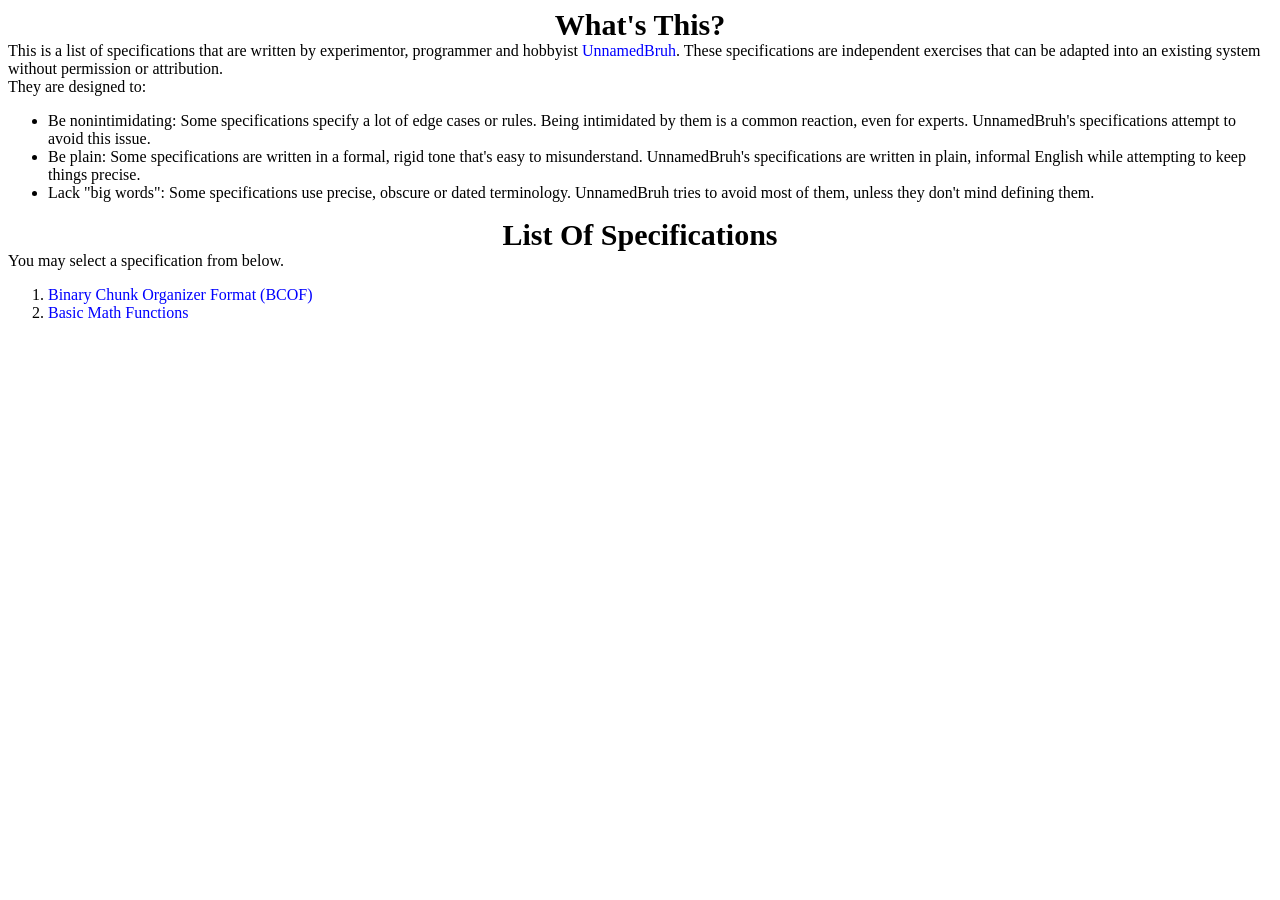
<file: index.html>
<!DOCTYPE html>
<html lang="en">
	<head>
		<title>Spec List</title>
		<link rel="stylesheet" href="styles.css">
	</head>
	<body>
		<a class="header">What's This?</a>
		<a style="display: inline">This is a list of specifications that are written by experimentor, programmer and hobbyist</a> <a style="display: inline" href="https://github.com/UnnamedBruh">UnnamedBruh</a><a style="display: inline">. These specifications are independent exercises that can be adapted into an existing system without permission or attribution.</a>
		<br>
		<a>They are designed to:</a>
		<ul>
			<li>Be nonintimidating: Some specifications specify a lot of edge cases or rules. Being intimidated by them is a common reaction, even for experts. UnnamedBruh's specifications attempt to avoid this issue.</li>
			<li>Be plain: Some specifications are written in a formal, rigid tone that's easy to misunderstand. UnnamedBruh's specifications are written in plain, informal English while attempting to keep things precise.</li>
			<li>Lack "big words": Some specifications use precise, obscure or dated terminology. UnnamedBruh tries to avoid most of them, unless they don't mind defining them.</li>
		</ul>
		<a class="header">List Of Specifications</a>
		<a>You may select a specification from below.</a>
		<ol type="1" start="1">
			<li><a href="binary_chunk_organizer_format_v0.html">Binary Chunk Organizer Format (BCOF)</a></li>
			<li><a href="basic_math_functions.html">Basic Math Functions</a></li>
		</ol>
	</body>
</html>
</file>
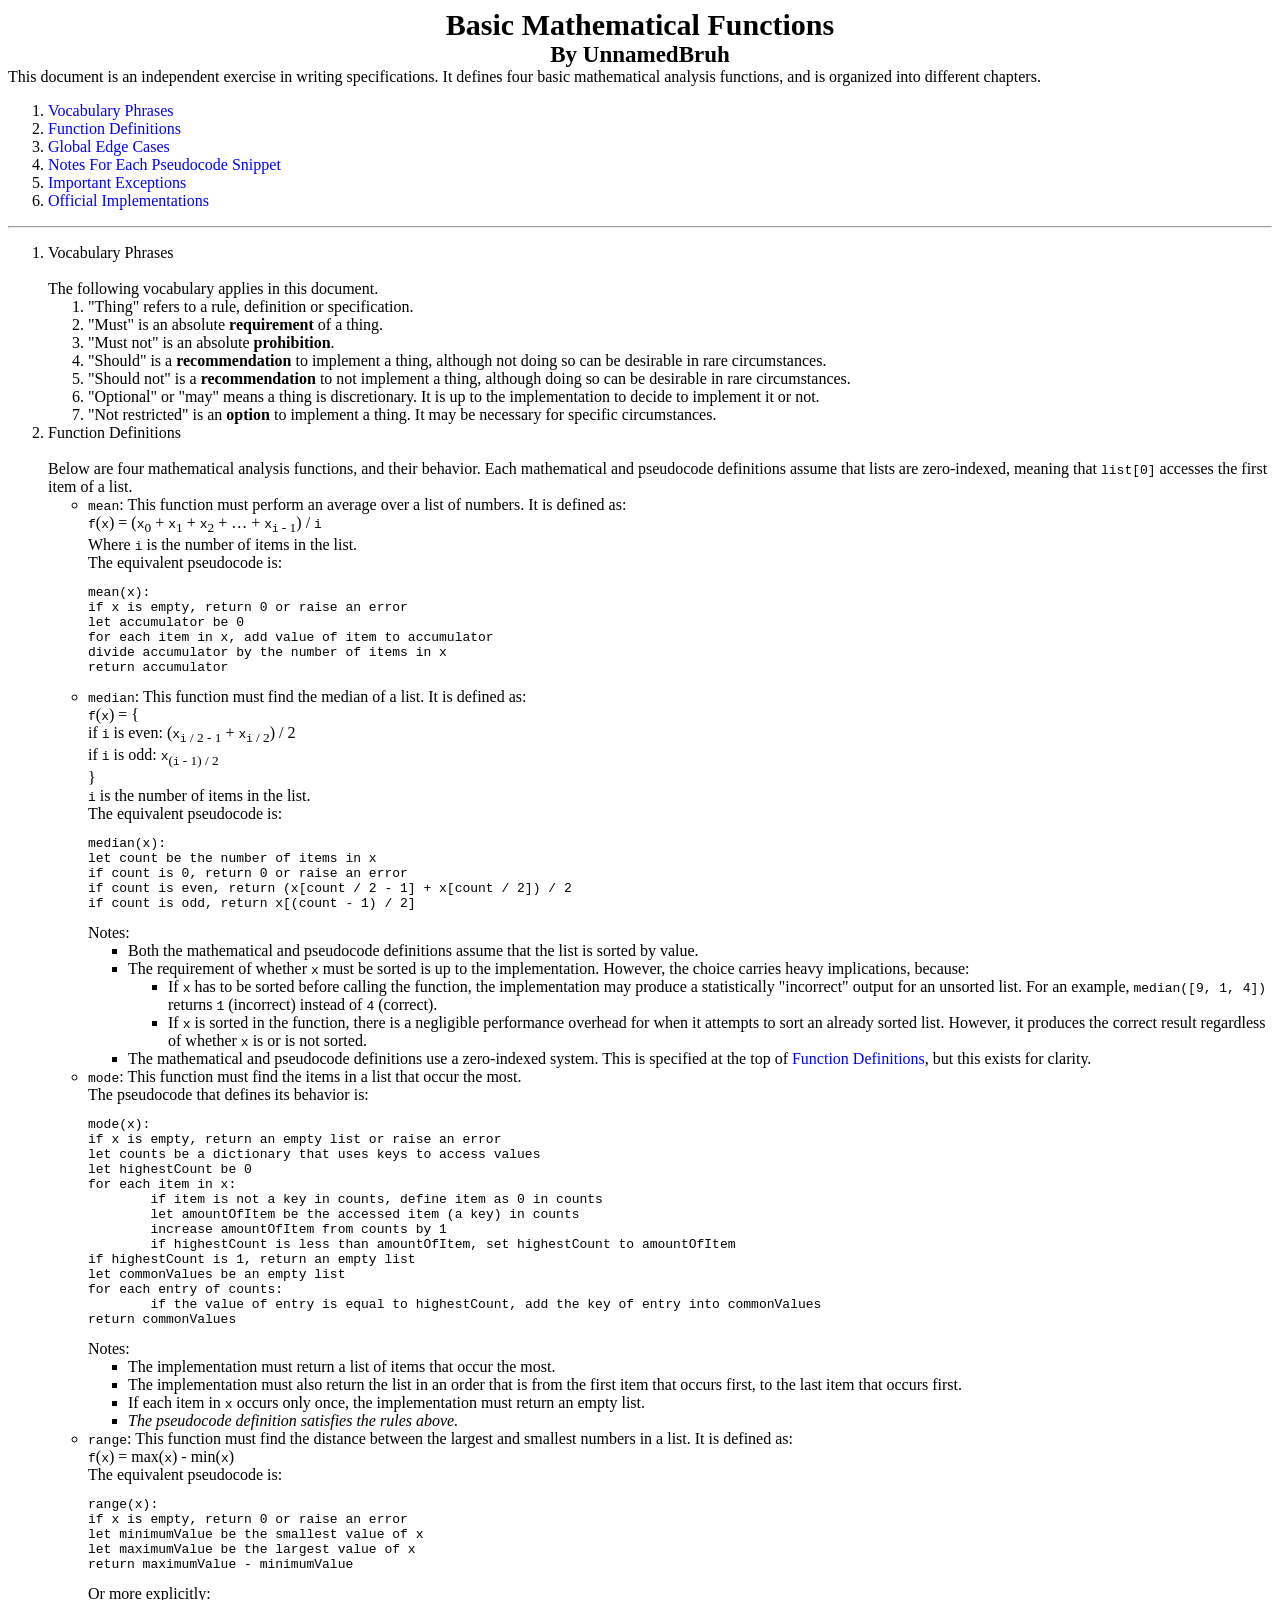
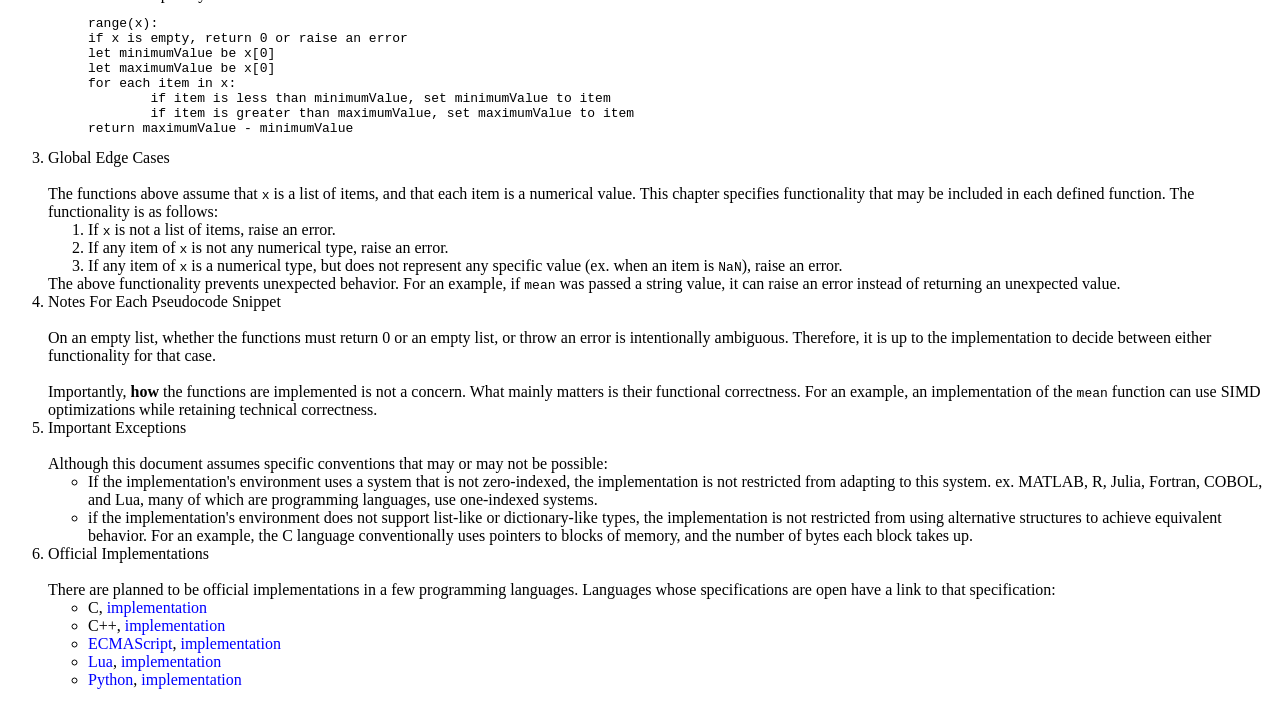
<file: basic_math_functions.html>
<!DOCTYPE html>
<html lang="en">
	<head>
		<title>Basic Mathematical Functions</title>
		<link rel="stylesheet" href="styles.css">
	</head>
	<body>
		<a class="header">Basic Mathematical Functions</a>
		<a class="header" style="font-size: 23px">By UnnamedBruh</a>
		<a>This document is an independent exercise in writing specifications. It defines four basic mathematical analysis functions, and is organized into different chapters.</a>
		<ol type="1" start="1">
			<li><a href="#vocab">Vocabulary Phrases</a></li>
			<li><a href="#definitions">Function Definitions</a></li>
			<li><a href="#global-rules">Global Edge Cases</a></li>
			<li><a href="#notes">Notes For Each Pseudocode Snippet</a></li>
			<li><a href="#exceptions">Important Exceptions</a></li>
			<li><a href="#implementations">Official Implementations</a></li>
		</ol>
		<hr>
		<ol type="1" start="1">
			<li>
				<a id="vocab">Vocabulary Phrases</a>
				<br>
				<a>The following vocabulary applies in this document.</a>
				<ol type="1" start="1">
					<li><a>"Thing" refers to a rule, definition or specification.</a></li>
					<li><a>"Must" is an absolute <b>requirement</b> of a thing.</a></li>
					<li><a>"Must not" is an absolute <b>prohibition</b>.</a></li>
					<li><a>"Should" is a <b>recommendation</b> to implement a thing, although not doing so can be desirable in rare circumstances.</a></li>
					<li><a>"Should not" is a <b>recommendation</b> to not implement a thing, although doing so can be desirable in rare circumstances.</a></li>
					<li><a>"Optional" or "may" means a thing is discretionary. It is up to the implementation to decide to implement it or not.</a></li>
					<li><a>"Not restricted" is an <b>option</b> to implement a thing. It may be necessary for specific circumstances.</a></li>
				</ol>
			</li>
			<li>
				<a id="definitions">Function Definitions</a>
				<br>
				<a>Below are four mathematical analysis functions, and their behavior. Each mathematical and pseudocode definitions assume that lists are zero-indexed, meaning that <code>list[0]</code> accesses the first item of a list.</a>
				<ul>
					<li>
						<code>mean</code>: This function must perform an average over a list of numbers. It is defined as:<br>
						<code>f</code>(<code>x</code>) = (<code>x</code><sub>0</sub> + <code>x</code><sub>1</sub> + <code>x</code><sub>2</sub> + &hellip; + <code>x</code><sub><code>i</code> - 1</sub>) / <code>i</code>
						<a>Where <code>i</code> is the number of items in the list.</a>
						<a>The equivalent pseudocode is:</a>
						<pre><code>mean(x):
if x is empty, return 0 or raise an error
let accumulator be 0
for each item in x, add value of item to accumulator
divide accumulator by the number of items in x
return accumulator</code></pre>
					</li>
					<li>
						<code>median</code>: This function must find the median of a list. It is defined as:<br>
						<code>f</code>(<code>x</code>) = {
						<br>if <code>i</code> is even: (<code>x</code><sub><code>i</code> / 2 - 1</sub> + <code>x</code><sub><code>i</code> / 2</sub>) / 2
						<br>if <code>i</code> is odd: <code>x</code><sub>(<code>i</code> - 1) / 2</sub><br>}
						<a><code>i</code> is the number of items in the list.</a>
						<a>The equivalent pseudocode is:</a>
						<pre><code>median(x):
let count be the number of items in x
if count is 0, return 0 or raise an error
if count is even, return (x[count / 2 - 1] + x[count / 2]) / 2
if count is odd, return x[(count - 1) / 2]</code></pre>
						<a>Notes:</a>
						<ul>
							<li>Both the mathematical and pseudocode definitions assume that the list is sorted by value.</li>
							<li>The requirement of whether <code>x</code> must be sorted is up to the implementation. However, the choice carries heavy implications, because:<ul>
								<li>If <code>x</code> has to be sorted before calling the function, the implementation may produce a statistically "incorrect" output for an unsorted list. For an example, <code>median([9, 1, 4])</code> returns <code>1</code> (incorrect) instead of <code>4</code> (correct).</li>
								<li>If <code>x</code> is sorted in the function, there is a negligible performance overhead for when it attempts to sort an already sorted list. However, it produces the correct result regardless of whether <code>x</code> is or is not sorted.</li>
							</ul></li>
							<li>The mathematical and pseudocode definitions use a zero-indexed system. This is specified at the top of <a href="#definitions" style="display: inline">Function Definitions</a>, but this exists for clarity.</li>
						</ul>
					</li>
					<li>
						<code>mode</code>: This function must find the items in a list that occur the most.<br>
						<a>The pseudocode that defines its behavior is:</a>
						<pre><code>mode(x):
if x is empty, return an empty list or raise an error
let counts be a dictionary that uses keys to access values
let highestCount be 0
for each item in x:
	if item is not a key in counts, define item as 0 in counts
	let amountOfItem be the accessed item (a key) in counts
	increase amountOfItem from counts by 1
	if highestCount is less than amountOfItem, set highestCount to amountOfItem
if highestCount is 1, return an empty list
let commonValues be an empty list
for each entry of counts:
	if the value of entry is equal to highestCount, add the key of entry into commonValues
return commonValues</code></pre>
						<a>Notes:</a>
						<ul>
							<li>The implementation must return a list of items that occur the most.</li>
							<li>The implementation must also return the list in an order that is from the first item that occurs first, to the last item that occurs first.</li>
							<li>If each item in <code>x</code> occurs only once, the implementation must return an empty list.</li>
							<li><i>The pseudocode definition satisfies the rules above.</i></li>
						</ul>
					</li>
					<li>
						<code>range</code>: This function must find the distance between the largest and smallest numbers in a list. It is defined as:<br>
						<code>f</code>(<code>x</code>) = max(<code>x</code>) - min(<code>x</code>)
						<a>The equivalent pseudocode is:</a>
						<pre><code>range(x):
if x is empty, return 0 or raise an error
let minimumValue be the smallest value of x
let maximumValue be the largest value of x
return maximumValue - minimumValue</code></pre>
						<a>Or more explicitly:</a>
						<pre><code>range(x):
if x is empty, return 0 or raise an error
let minimumValue be x[0]
let maximumValue be x[0]
for each item in x:
	if item is less than minimumValue, set minimumValue to item
	if item is greater than maximumValue, set maximumValue to item
return maximumValue - minimumValue</code></pre>
					</li>
				</ul>
			</li>
			<li>
				<a id="global-rules">Global Edge Cases</a>
				<br>
				<a>The functions above assume that <code>x</code> is a list of items, and that each item is a numerical value. This chapter specifies functionality that may be included in each defined function. The functionality is as follows:</a>
				<ol type="1" start="1">
					<li><a>If <code>x</code> is not a list of items, raise an error.</a></li>
					<li><a>If any item of <code>x</code> is not any numerical type, raise an error.</a></li>
					<li><a>If any item of <code>x</code> is a numerical type, but does not represent any specific value (ex. when an item is <code>NaN</code>), raise an error.</a></li>
				</ol>
				<a>The above functionality prevents unexpected behavior. For an example, if <code>mean</code> was passed a string value, it can raise an error instead of returning an unexpected value.</a>
			</li>
			<li>
				<a id="notes">Notes For Each Pseudocode Snippet</a>
				<br>
				<a>On an empty list, whether the functions must return 0 or an empty list, or throw an error is intentionally ambiguous. Therefore, it is up to the implementation to decide between either functionality for that case.</a>
				<br>
				<a>Importantly, <b>how</b> the functions are implemented is not a concern. What mainly matters is their functional correctness. For an example, an implementation of the <code>mean</code> function can use SIMD optimizations while retaining technical correctness.</a>
			</li>
			<li>
				<a id="exceptions">Important Exceptions</a>
				<br>
				<a>Although this document assumes specific conventions that may or may not be possible:</a>
				<ul>
					<li>If the implementation's environment uses a system that is not zero-indexed, the implementation is not restricted from adapting to this system. ex. MATLAB, R, Julia, Fortran, COBOL, and Lua, many of which are programming languages, use one-indexed systems.</li>
					<li>if the implementation's environment does not support list-like or dictionary-like types, the implementation is not restricted from using alternative structures to achieve equivalent behavior. For an example, the C language conventionally uses pointers to blocks of memory, and the number of bytes each block takes up.</li>
				</ul>
			</li>
			<li>
				<a id="implementations">Official Implementations</a>
				<br>
				<a>There are planned to be official implementations in a few programming languages. Languages whose specifications are open have a link to that specification:</a>
				<ul>
					<li>C, <a style="display: inline" href="basic_math_functions.c">implementation</a></li>
					<li>C++, <a style="display: inline" href="basic_math_functions.cpp">implementation</a></li>
					<li><a style="display: inline" href="https://tc39.es/ecma262/">ECMAScript</a>, <a style="display: inline" href="basic_math_functions.js">implementation</a></li>
					<li><a style="display: inline" href="https://www.lua.org/manual/5.4/manual.html">Lua</a>, <a style="display: inline" href="basic_math_functions.lua">implementation</a></li>
					<li><a style="display: inline" href="https://docs.python.org/3.14/reference/index.html">Python</a>, <a style="display: inline" href="basic_math_functions.py">implementation</a></li>
				</ul>
			</li>
		</ol>
	</body>
</html>
</file>
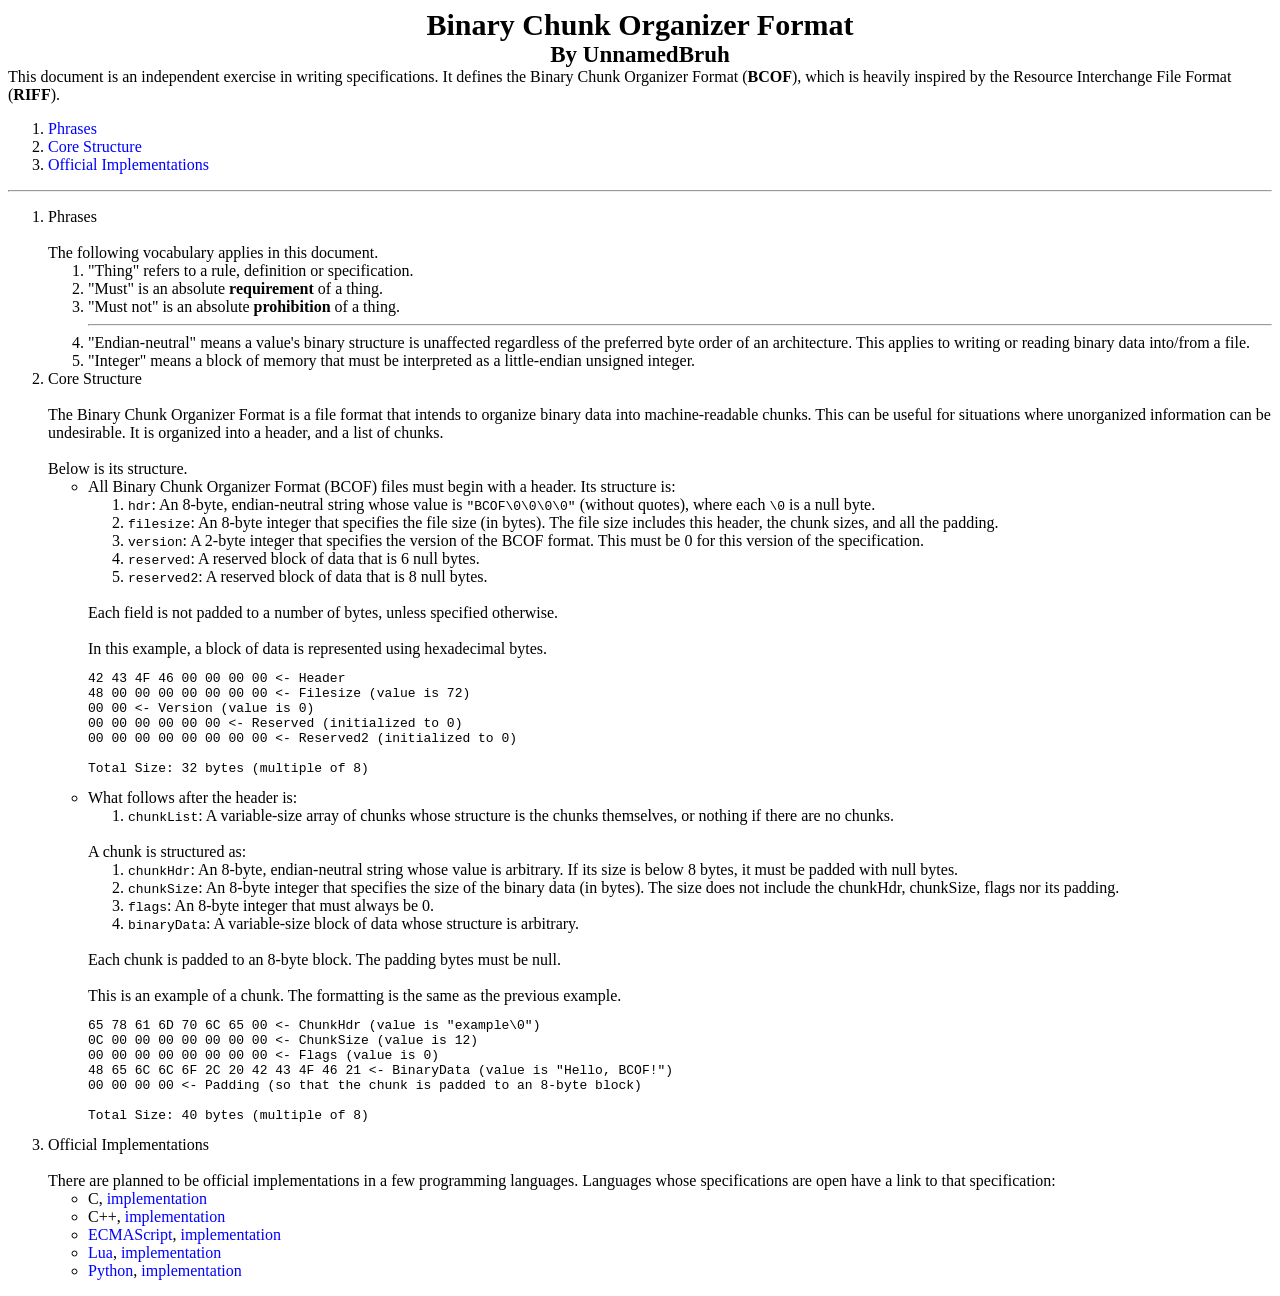
<file: binary_chunk_organizer_format.html>
<!DOCTYPE html>
<html lang="en">
	<head>
		<title>Binary Chunk Organizer Format</title>
		<link rel="stylesheet" href="styles.css">
	</head>
	<body>
		<a class="header">Binary Chunk Organizer Format</a>
		<a class="header" style="font-size: 23px">By UnnamedBruh</a>
		<a>This document is an independent exercise in writing specifications. It defines the Binary Chunk Organizer Format (<b>BCOF</b>), which is heavily inspired by the Resource Interchange File Format (<b>RIFF</b>).</a>
		<ol type="1" start="1">
			<li><a href="#vocab">Phrases</a></li>
			<li><a href="#core-structure">Core Structure</a></li>
			<li><a href="#implementations">Official Implementations</a></li>
		</ol>
		<hr>
		<ol type="1" start="1">
			<li>
				<a id="vocab">Phrases</a>
				<br>
				<a>The following vocabulary applies in this document.</a>
				<ol type="1" start="1">
					<li><a>"Thing" refers to a rule, definition or specification.</a></li>
					<li><a>"Must" is an absolute <b>requirement</b> of a thing.</a></li>
					<li><a>"Must not" is an absolute <b>prohibition</b> of a thing.</a></li>
					<hr>
					<li><a>"Endian-neutral" means a value's binary structure is unaffected regardless of the preferred byte order of an architecture. This applies to writing or reading binary data into/from a file.</a></li>
					<li><a>"Integer" means a block of memory that must be interpreted as a little-endian unsigned integer.</a></li>
				</ol>
			</li>
			<li>
				<a id="core-structure">Core Structure</a>
				<br>
				<a>The Binary Chunk Organizer Format is a file format that intends to organize binary data into machine-readable chunks. This can be useful for situations where unorganized information can be undesirable. It is organized into a header, and a list of chunks.</a>
				<br>
				<a>Below is its structure.</a>
				<ul>
					<li>
						<a>All Binary Chunk Organizer Format (BCOF) files must begin with a header. Its structure is:</a>
						<ol type="1" start="1">
							<li><code>hdr</code>: An 8-byte, endian-neutral string whose value is <code>"BCOF\0\0\0\0"</code> (without quotes), where each <code>\0</code> is a null byte.</li>
							<li><code>filesize</code>: An 8-byte integer that specifies the file size (in bytes). The file size includes this header, the chunk sizes, and all the padding.</li>
							<li><code>version</code>: A 2-byte integer that specifies the version of the BCOF format. This must be 0 for this version of the specification.</li>
							<li><code>reserved</code>: A reserved block of data that is 6 null bytes.</li>
							<li><code>reserved2</code>: A reserved block of data that is 8 null bytes.</li>
						</ol>
						<br>
						<a>Each field is not padded to a number of bytes, unless specified otherwise.</a>
						<br>
						<a>In this example, a block of data is represented using hexadecimal bytes.</a>
						<pre>42 43 4F 46 00 00 00 00 &lt;- Header
48 00 00 00 00 00 00 00 &lt;- Filesize (value is 72)
00 00 &lt;- Version (value is 0)
00 00 00 00 00 00 &lt;- Reserved (initialized to 0)
00 00 00 00 00 00 00 00 &lt;- Reserved2 (initialized to 0)

Total Size: 32 bytes (multiple of 8)</pre>
					</li>
					<li>
						<a>What follows after the header is:</a>
						<ol type="1" start="1">
							<li><code>chunkList</code>: A variable-size array of chunks whose structure is the chunks themselves, or nothing if there are no chunks.</li>
						</ol>
						<br>
						<a>A chunk is structured as:</a>
						<ol type="1" start="1">
							<li><code>chunkHdr</code>: An 8-byte, endian-neutral string whose value is arbitrary. If its size is below 8 bytes, it must be padded with null bytes.</li>
							<li><code>chunkSize</code>: An 8-byte integer that specifies the size of the binary data (in bytes). The size does not include the chunkHdr, chunkSize, flags nor its padding.</li>
							<li><code>flags</code>: An 8-byte integer that must always be 0.</li>
							<li><code>binaryData</code>: A variable-size block of data whose structure is arbitrary.</li>
						</ol>
						<br>
						<a>Each chunk is padded to an 8-byte block. The padding bytes must be null.</a>
						<br>
						<a>This is an example of a chunk. The formatting is the same as the previous example.</a>
						<pre>65 78 61 6D 70 6C 65 00 &lt;- ChunkHdr (value is "example\0")
0C 00 00 00 00 00 00 00 &lt;- ChunkSize (value is 12)
00 00 00 00 00 00 00 00 &lt;- Flags (value is 0)
48 65 6C 6C 6F 2C 20 42 43 4F 46 21 &lt;- BinaryData (value is "Hello, BCOF!")
00 00 00 00 &lt;- Padding (so that the chunk is padded to an 8-byte block)

Total Size: 40 bytes (multiple of 8)</pre>
					</li>
				</ul>
			</li>
			<li>
				<a id="implementations">Official Implementations</a>
				<br>
				<a>There are planned to be official implementations in a few programming languages. Languages whose specifications are open have a link to that specification:</a>
				<ul>
					<li>C, <a style="display: inline" href="binary_chunk_organizer_format.c" onclick="event.preventDefault()">implementation</a></li>
					<li>C++, <a style="display: inline" href="binary_chunk_organizer_format.cpp" onclick="event.preventDefault()">implementation</a></li>
					<li><a style="display: inline" href="https://tc39.es/ecma262/">ECMAScript</a>, <a style="display: inline" href="binary_chunk_organizer_format.js" onclick="event.preventDefault()">implementation</a></li>
					<li><a style="display: inline" href="https://www.lua.org/manual/5.4/manual.html">Lua</a>, <a style="display: inline" href="binary_chunk_organizer_format.lua" onclick="event.preventDefault()">implementation</a></li>
					<li><a style="display: inline" href="https://docs.python.org/3.14/reference/index.html">Python</a>, <a style="display: inline" href="binary_chunk_organizer_format.py" onclick="event.preventDefault()">implementation</a></li>
				</ul>
			</li>
		</ol>
	</body>
</html>
</file>
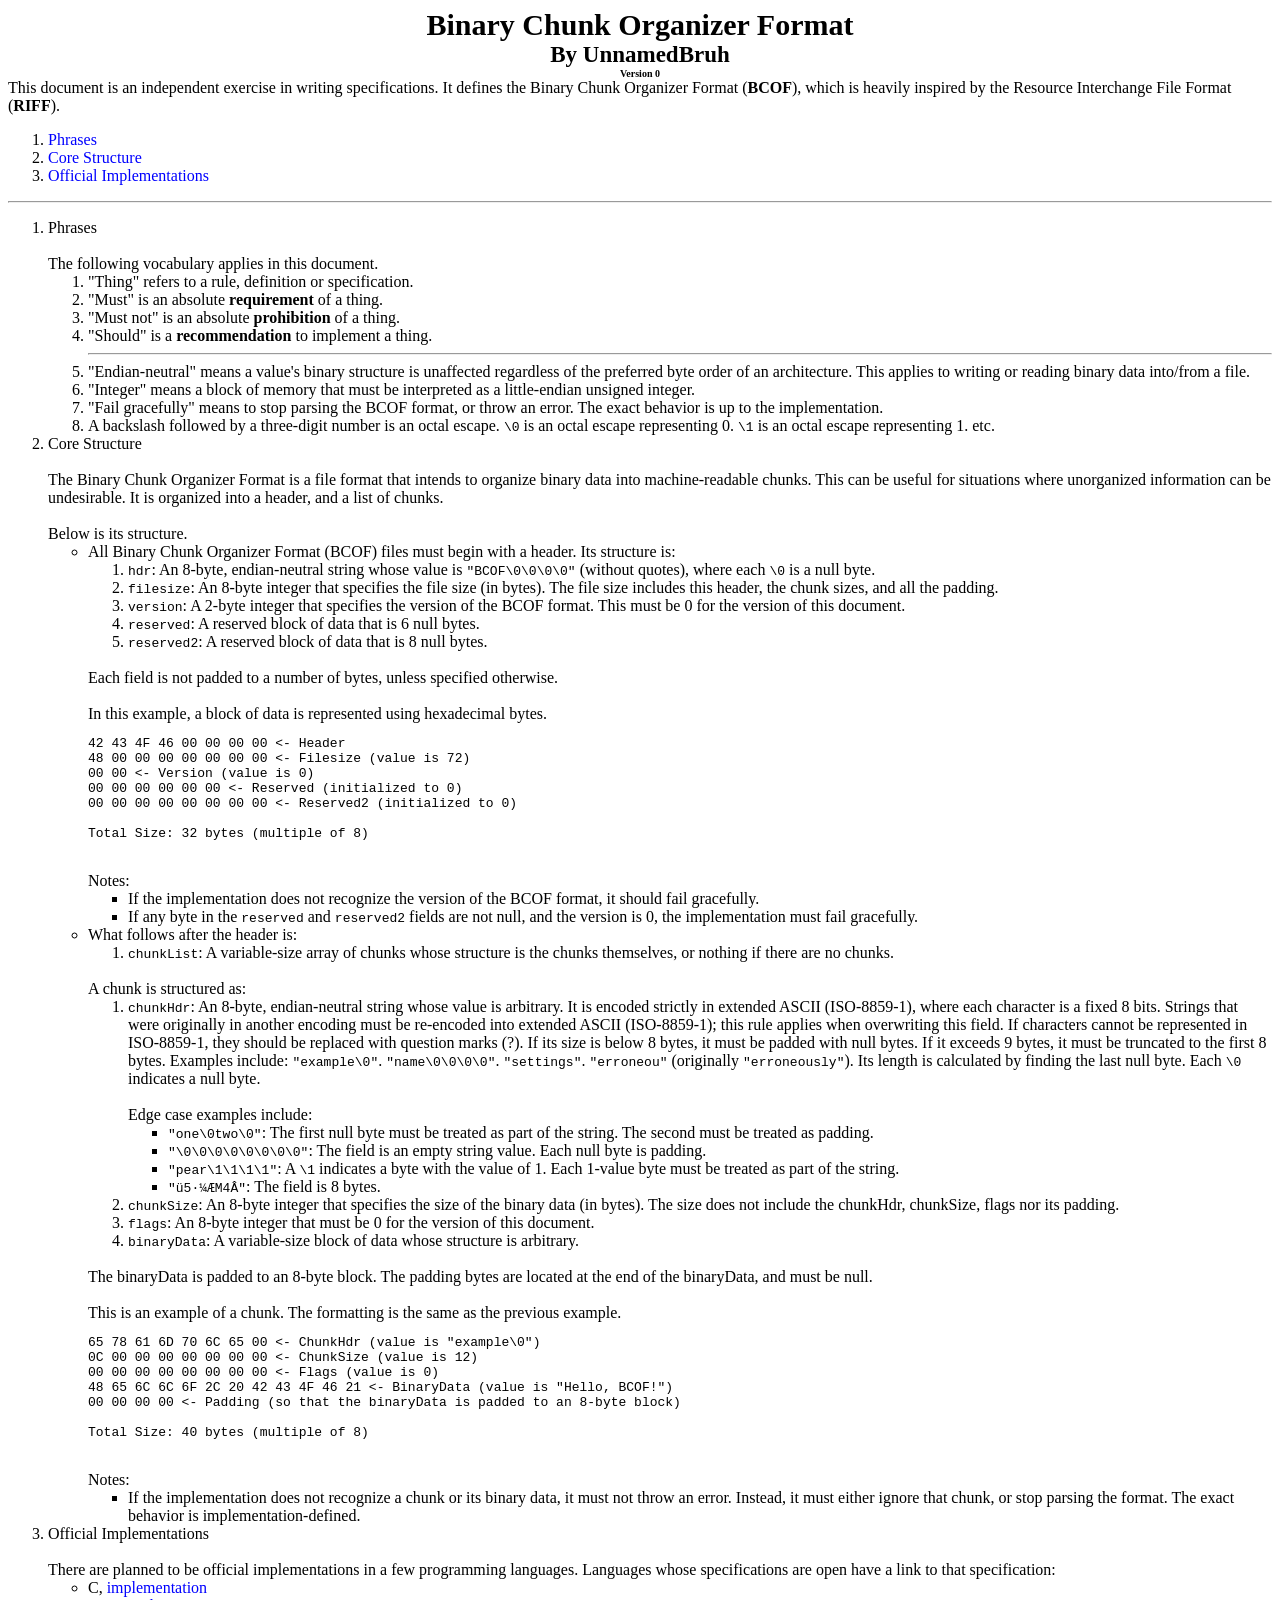
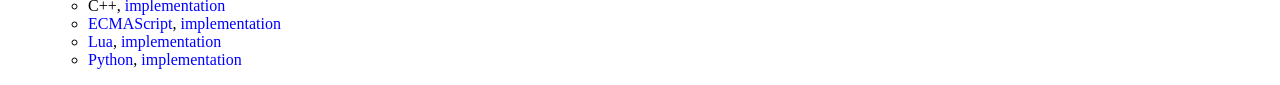
<file: binary_chunk_organizer_format_v0.html>
<!DOCTYPE html>
<html lang="en">
	<head>
		<title>Binary Chunk Organizer Format</title>
		<link rel="stylesheet" href="styles.css">
	</head>
	<body>
		<a class="header">Binary Chunk Organizer Format</a>
		<a class="header" style="font-size: 23px">By UnnamedBruh</a>
		<a class="header" style="font-size: 10px">Version 0</a>
		<a>This document is an independent exercise in writing specifications. It defines the Binary Chunk Organizer Format (<b>BCOF</b>), which is heavily inspired by the Resource Interchange File Format (<b>RIFF</b>).</a>
		<ol type="1" start="1">
			<li><a href="#vocab">Phrases</a></li>
			<li><a href="#core-structure">Core Structure</a></li>
			<li><a href="#implementations">Official Implementations</a></li>
		</ol>
		<hr>
		<ol type="1" start="1">
			<li>
				<a id="vocab">Phrases</a>
				<br>
				<a>The following vocabulary applies in this document.</a>
				<ol type="1" start="1">
					<li><a>"Thing" refers to a rule, definition or specification.</a></li>
					<li><a>"Must" is an absolute <b>requirement</b> of a thing.</a></li>
					<li><a>"Must not" is an absolute <b>prohibition</b> of a thing.</a></li>
					<li><a>"Should" is a <b>recommendation</b> to implement a thing.</a></li>
					<hr>
					<li><a>"Endian-neutral" means a value's binary structure is unaffected regardless of the preferred byte order of an architecture. This applies to writing or reading binary data into/from a file.</a></li>
					<li><a>"Integer" means a block of memory that must be interpreted as a little-endian unsigned integer.</a></li>
					<li><a>"Fail gracefully" means to stop parsing the BCOF format, or throw an error. The exact behavior is up to the implementation.</a></li>
					<li><a>A backslash followed by a three-digit number is an octal escape. <code>\0</code> is an octal escape representing 0. <code>\1</code> is an octal escape representing 1. etc.</a></li>
				</ol>
			</li>
			<li>
				<a id="core-structure">Core Structure</a>
				<br>
				<a>The Binary Chunk Organizer Format is a file format that intends to organize binary data into machine-readable chunks. This can be useful for situations where unorganized information can be undesirable. It is organized into a header, and a list of chunks.</a>
				<br>
				<a>Below is its structure.</a>
				<ul>
					<li>
						<a>All Binary Chunk Organizer Format (BCOF) files must begin with a header. Its structure is:</a>
						<ol type="1" start="1">
							<li><code>hdr</code>: An 8-byte, endian-neutral string whose value is <code>"BCOF\0\0\0\0"</code> (without quotes), where each <code>\0</code> is a null byte.</li>
							<li><code>filesize</code>: An 8-byte integer that specifies the file size (in bytes). The file size includes this header, the chunk sizes, and all the padding.</li>
							<li><code>version</code>: A 2-byte integer that specifies the version of the BCOF format. This must be 0 for the version of this document.</li>
							<li><code>reserved</code>: A reserved block of data that is 6 null bytes.</li>
							<li><code>reserved2</code>: A reserved block of data that is 8 null bytes.</li>
						</ol>
						<br>
						<a>Each field is not padded to a number of bytes, unless specified otherwise.</a>
						<br>
						<a>In this example, a block of data is represented using hexadecimal bytes.</a>
						<pre>42 43 4F 46 00 00 00 00 &lt;- Header
48 00 00 00 00 00 00 00 &lt;- Filesize (value is 72)
00 00 &lt;- Version (value is 0)
00 00 00 00 00 00 &lt;- Reserved (initialized to 0)
00 00 00 00 00 00 00 00 &lt;- Reserved2 (initialized to 0)

Total Size: 32 bytes (multiple of 8)</pre>
						<br>
						<a>Notes:</a>
						<ul>
							<li>If the implementation does not recognize the version of the BCOF format, it should fail gracefully.</li>
							<li>If any byte in the <code>reserved</code> and <code>reserved2</code> fields are not null, and the version is 0, the implementation must fail gracefully.</li>
						</ul>
					</li>
					<li>
						<a>What follows after the header is:</a>
						<ol type="1" start="1">
							<li><code>chunkList</code>: A variable-size array of chunks whose structure is the chunks themselves, or nothing if there are no chunks.</li>
						</ol>
						<br>
						<a>A chunk is structured as:</a>
						<ol type="1" start="1">
							<li><code>chunkHdr</code>: An 8-byte, endian-neutral string whose value is arbitrary. It is encoded strictly in extended ASCII (ISO-8859-1), where each character is a fixed 8 bits. Strings that were originally in another encoding must be re-encoded into extended ASCII (ISO-8859-1); this rule applies when overwriting this field. If characters cannot be represented in ISO-8859-1, they should be replaced with question marks (?). If its size is below 8 bytes, it must be padded with null bytes. If it exceeds 9 bytes, it must be truncated to the first 8 bytes. Examples include: <code>"example\0"</code>. <code>"name\0\0\0\0"</code>. <code>"settings"</code>. <code>"erroneou"</code> (originally <code>"erroneously"</code>). Its length is calculated by finding the last null byte. Each <code>\0</code> indicates a null byte.<br><br>Edge case examples include:<br><ul>
								<li><code>"one\0two\0"</code>: The first null byte must be treated as part of the string. The second must be treated as padding.</li>
								<li><code>"\0\0\0\0\0\0\0\0"</code>: The field is an empty string value. Each null byte is padding.</li>
								<li><code>"pear\1\1\1\1"</code>: A <code>\1</code> indicates a byte with the value of 1. Each 1-value byte must be treated as part of the string.</li>
								<li><code>"ü5·¼ÆM4Â"</code>: The field is 8 bytes.</li>
							</ul></li>
							<li><code>chunkSize</code>: An 8-byte integer that specifies the size of the binary data (in bytes). The size does not include the chunkHdr, chunkSize, flags nor its padding.</li>
							<li><code>flags</code>: An 8-byte integer that must be 0 for the version of this document.</li>
							<li><code>binaryData</code>: A variable-size block of data whose structure is arbitrary.</li>
						</ol>
						<br>
						<a>The binaryData is padded to an 8-byte block. The padding bytes are located at the end of the binaryData, and must be null.</a>
						<br>
						<a>This is an example of a chunk. The formatting is the same as the previous example.</a>
						<pre>65 78 61 6D 70 6C 65 00 &lt;- ChunkHdr (value is "example\0")
0C 00 00 00 00 00 00 00 &lt;- ChunkSize (value is 12)
00 00 00 00 00 00 00 00 &lt;- Flags (value is 0)
48 65 6C 6C 6F 2C 20 42 43 4F 46 21 &lt;- BinaryData (value is "Hello, BCOF!")
00 00 00 00 &lt;- Padding (so that the binaryData is padded to an 8-byte block)

Total Size: 40 bytes (multiple of 8)</pre>
						<br>
						<a>Notes:</a>
						<ul>
							<li>If the implementation does not recognize a chunk or its binary data, it must not throw an error. Instead, it must either ignore that chunk, or stop parsing the format. The exact behavior is implementation-defined.</li>
						</ul>
					</li>
				</ul>
			</li>
			<li>
				<a id="implementations">Official Implementations</a>
				<br>
				<a>There are planned to be official implementations in a few programming languages. Languages whose specifications are open have a link to that specification:</a>
				<ul>
					<li>C, <a style="display: inline" href="binary_chunk_organizer_format_v0.c" onclick="event.preventDefault()">implementation</a></li>
					<li>C++, <a style="display: inline" href="binary_chunk_organizer_format_v0.cpp" onclick="event.preventDefault()">implementation</a></li>
					<li><a style="display: inline" href="https://tc39.es/ecma262/">ECMAScript</a>, <a style="display: inline" href="binary_chunk_organizer_format_v0.js" onclick="event.preventDefault()">implementation</a></li>
					<li><a style="display: inline" href="https://www.lua.org/manual/5.4/manual.html">Lua</a>, <a style="display: inline" href="binary_chunk_organizer_format_v0.lua" onclick="event.preventDefault()">implementation</a></li>
					<li><a style="display: inline" href="https://docs.python.org/3.14/reference/index.html">Python</a>, <a style="display: inline" href="binary_chunk_organizer_format_v0.py" onclick="event.preventDefault()">implementation</a></li>
				</ul>
			</li>
		</ol>
	</body>
</html>
</file>
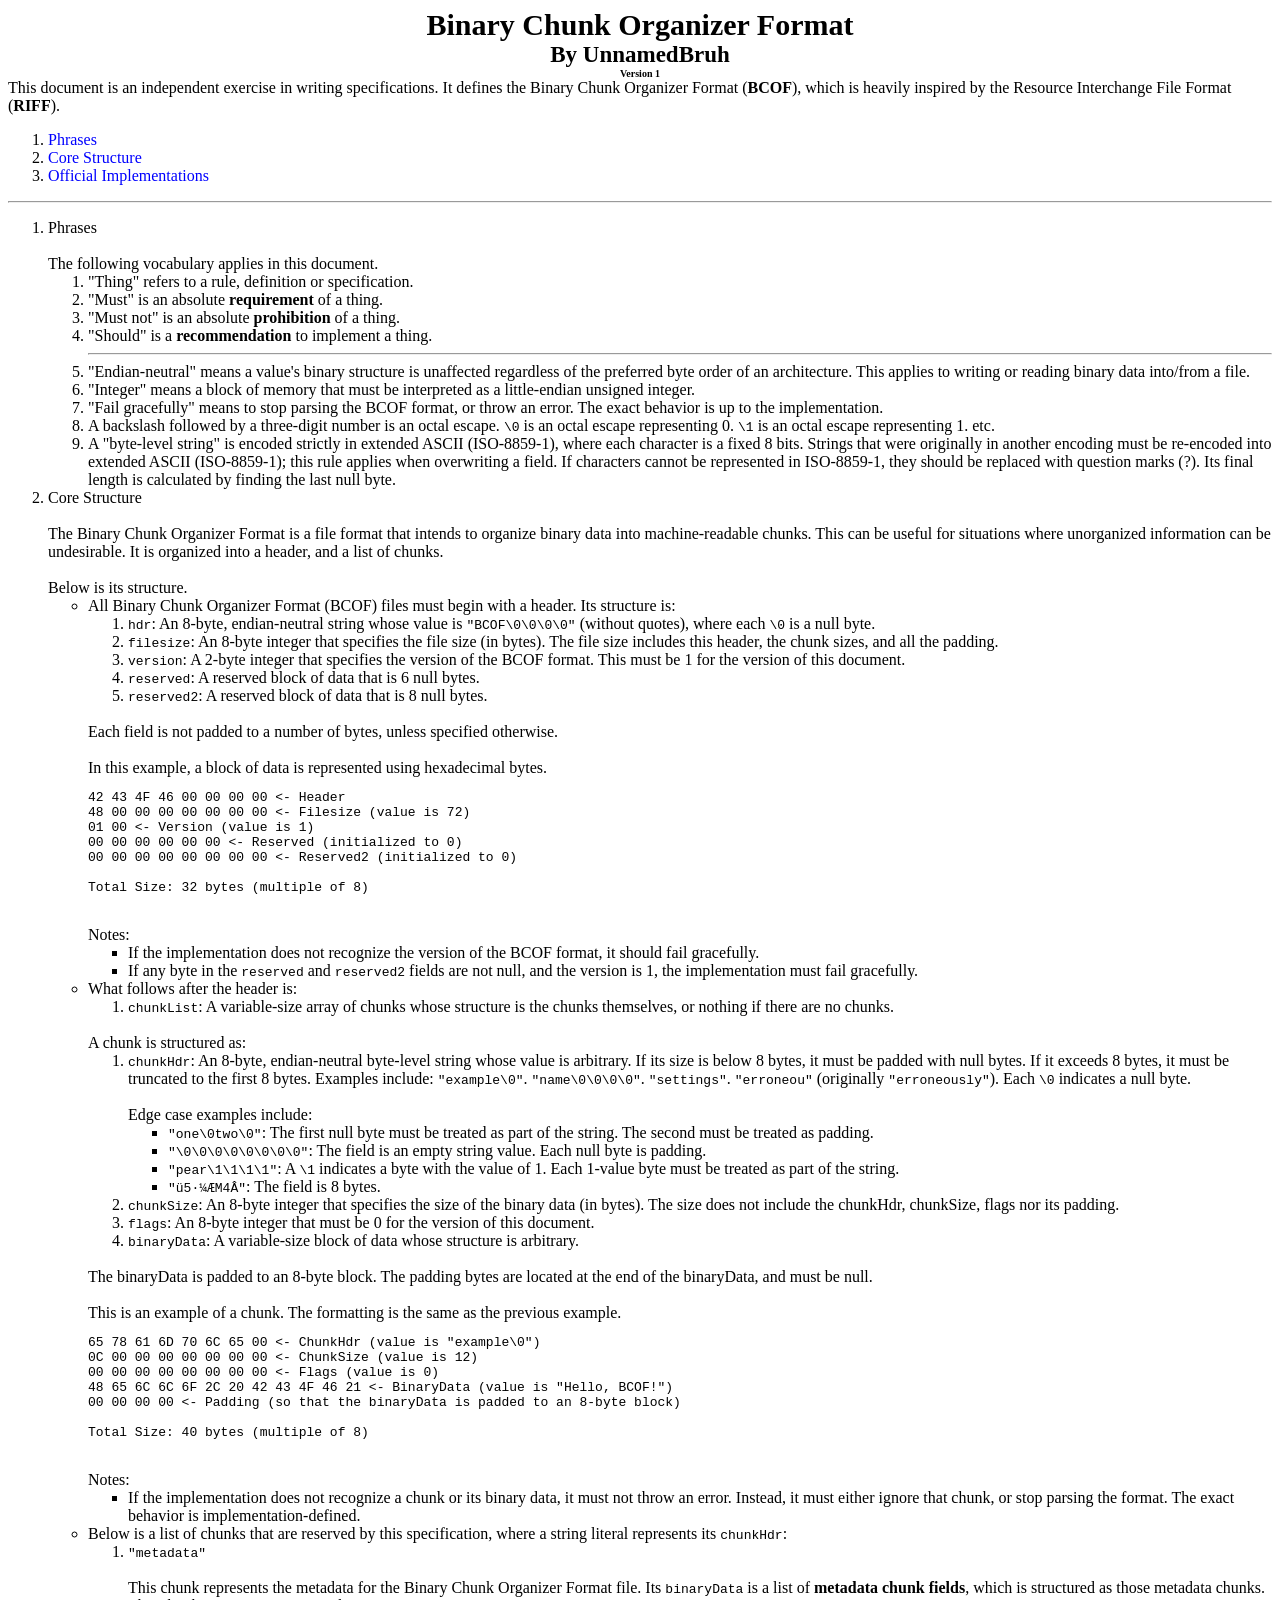
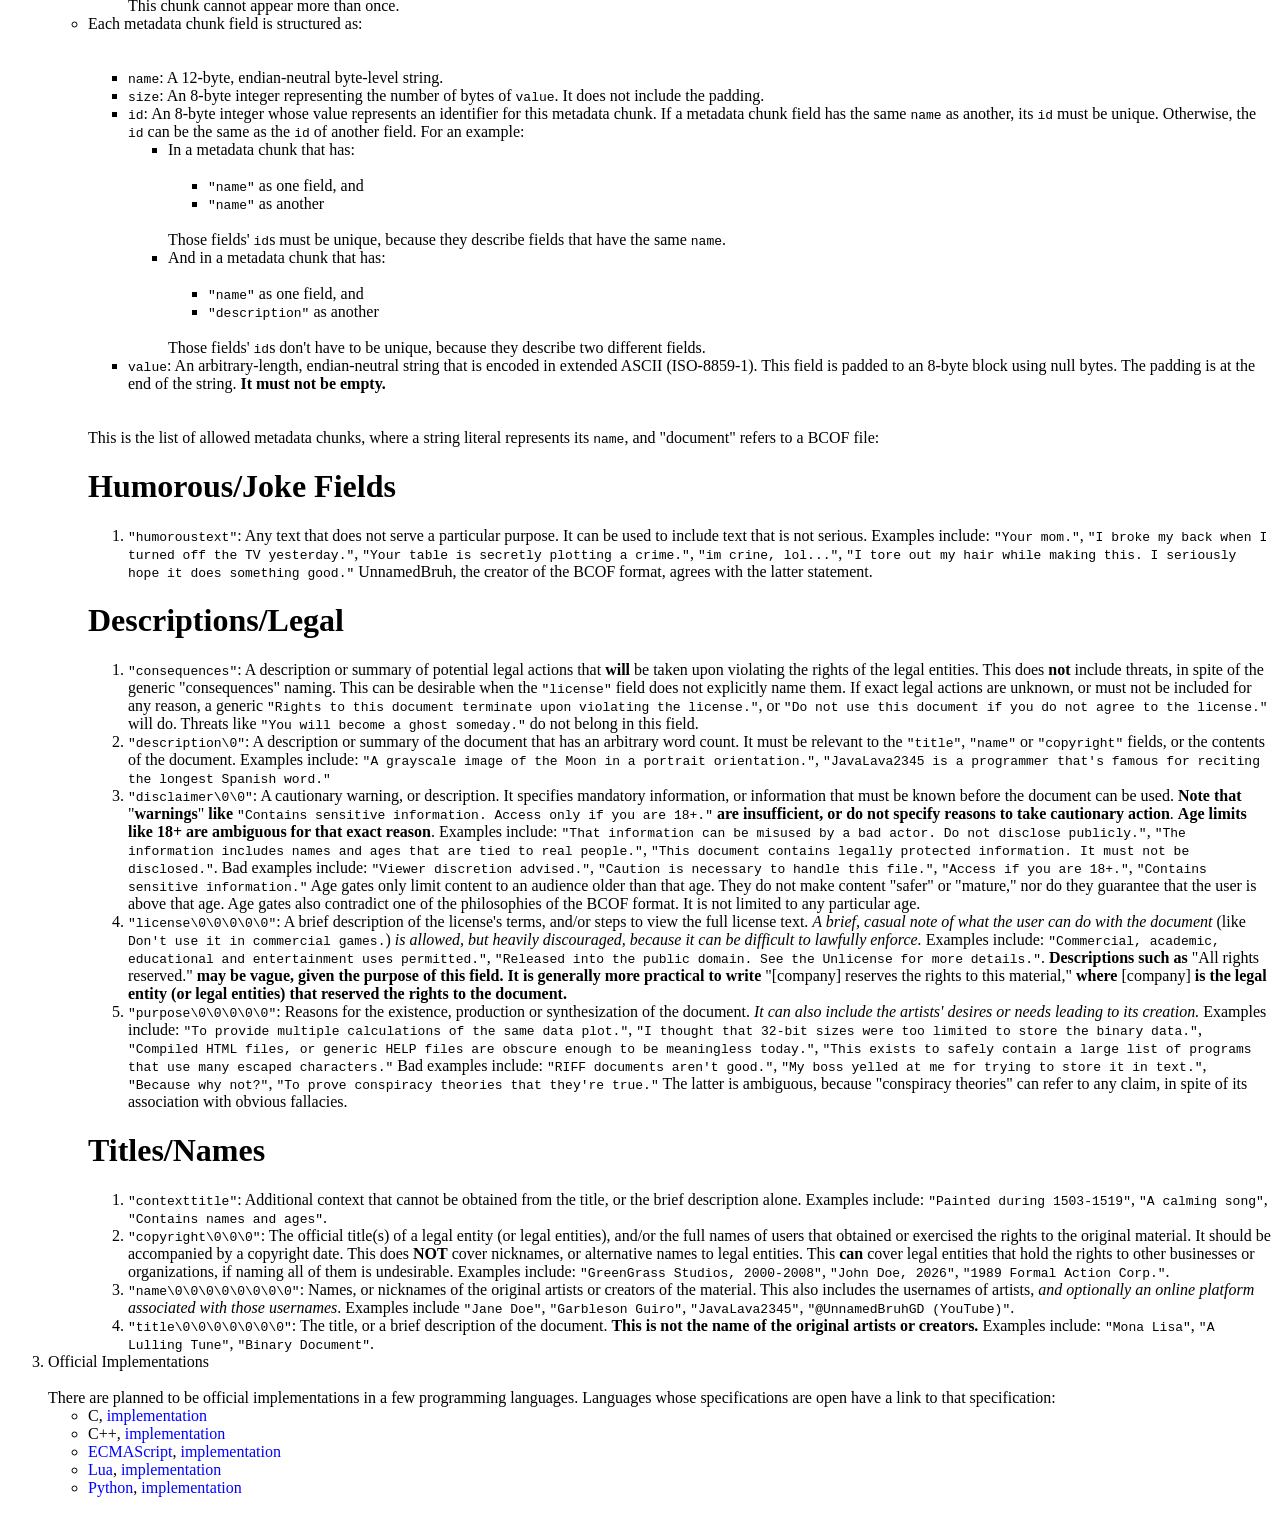
<file: binary_chunk_organizer_format_v1.html>
<!DOCTYPE html>
<html lang="en">
	<head>
		<title>Binary Chunk Organizer Format (Revision 1)</title>
		<link rel="stylesheet" href="styles.css">
	</head>
	<body>
		<a class="header">Binary Chunk Organizer Format</a>
		<a class="header" style="font-size: 23px">By UnnamedBruh</a>
		<a class="header" style="font-size: 10px">Version 1</a>
		<a>This document is an independent exercise in writing specifications. It defines the Binary Chunk Organizer Format (<b>BCOF</b>), which is heavily inspired by the Resource Interchange File Format (<b>RIFF</b>).</a>
		<ol type="1" start="1">
			<li><a href="#vocab">Phrases</a></li>
			<li><a href="#core-structure">Core Structure</a></li>
			<li><a href="#implementations">Official Implementations</a></li>
		</ol>
		<hr>
		<ol type="1" start="1">
			<li>
				<a id="vocab">Phrases</a>
				<br>
				<a>The following vocabulary applies in this document.</a>
				<ol type="1" start="1">
					<li><a>"Thing" refers to a rule, definition or specification.</a></li>
					<li><a>"Must" is an absolute <b>requirement</b> of a thing.</a></li>
					<li><a>"Must not" is an absolute <b>prohibition</b> of a thing.</a></li>
					<li><a>"Should" is a <b>recommendation</b> to implement a thing.</a></li>
					<hr>
					<li><a>"Endian-neutral" means a value's binary structure is unaffected regardless of the preferred byte order of an architecture. This applies to writing or reading binary data into/from a file.</a></li>
					<li><a>"Integer" means a block of memory that must be interpreted as a little-endian unsigned integer.</a></li>
					<li><a>"Fail gracefully" means to stop parsing the BCOF format, or throw an error. The exact behavior is up to the implementation.</a></li>
					<li><a>A backslash followed by a three-digit number is an octal escape. <code>\0</code> is an octal escape representing 0. <code>\1</code> is an octal escape representing 1. etc.</a></li>
					<li><a>A "byte-level string" is encoded strictly in extended ASCII (ISO-8859-1), where each character is a fixed 8 bits. Strings that were originally in another encoding must be re-encoded into extended ASCII (ISO-8859-1); this rule applies when overwriting a field. If characters cannot be represented in ISO-8859-1, they should be replaced with question marks (?). Its final length is calculated by finding the last null byte.</a></li>
				</ol>
			</li>
			<li>
				<a id="core-structure">Core Structure</a>
				<br>
				<a>The Binary Chunk Organizer Format is a file format that intends to organize binary data into machine-readable chunks. This can be useful for situations where unorganized information can be undesirable. It is organized into a header, and a list of chunks.</a>
				<br>
				<a>Below is its structure.</a>
				<ul>
					<li>
						<a>All Binary Chunk Organizer Format (BCOF) files must begin with a header. Its structure is:</a>
						<ol type="1" start="1">
							<li><code>hdr</code>: An 8-byte, endian-neutral string whose value is <code>"BCOF\0\0\0\0"</code> (without quotes), where each <code>\0</code> is a null byte.</li>
							<li><code>filesize</code>: An 8-byte integer that specifies the file size (in bytes). The file size includes this header, the chunk sizes, and all the padding.</li>
							<li><code>version</code>: A 2-byte integer that specifies the version of the BCOF format. This must be 1 for the version of this document.</li>
							<li><code>reserved</code>: A reserved block of data that is 6 null bytes.</li>
							<li><code>reserved2</code>: A reserved block of data that is 8 null bytes.</li>
						</ol>
						<br>
						<a>Each field is not padded to a number of bytes, unless specified otherwise.</a>
						<br>
						<a>In this example, a block of data is represented using hexadecimal bytes.</a>
						<pre>42 43 4F 46 00 00 00 00 &lt;- Header
48 00 00 00 00 00 00 00 &lt;- Filesize (value is 72)
01 00 &lt;- Version (value is 1)
00 00 00 00 00 00 &lt;- Reserved (initialized to 0)
00 00 00 00 00 00 00 00 &lt;- Reserved2 (initialized to 0)

Total Size: 32 bytes (multiple of 8)</pre>
						<br>
						<a>Notes:</a>
						<ul>
							<li>If the implementation does not recognize the version of the BCOF format, it should fail gracefully.</li>
							<li>If any byte in the <code>reserved</code> and <code>reserved2</code> fields are not null, and the version is 1, the implementation must fail gracefully.</li>
						</ul>
					</li>
					<li>
						<a>What follows after the header is:</a>
						<ol type="1" start="1">
							<li><code>chunkList</code>: A variable-size array of chunks whose structure is the chunks themselves, or nothing if there are no chunks.</li>
						</ol>
						<br>
						<a>A chunk is structured as:</a>
						<ol type="1" start="1">
							<li><code>chunkHdr</code>: An 8-byte, endian-neutral byte-level string whose value is arbitrary. If its size is below 8 bytes, it must be padded with null bytes. If it exceeds 8 bytes, it must be truncated to the first 8 bytes. Examples include: <code>"example\0"</code>. <code>"name\0\0\0\0"</code>. <code>"settings"</code>. <code>"erroneou"</code> (originally <code>"erroneously"</code>). Each <code>\0</code> indicates a null byte.<br><br>Edge case examples include:<br><ul>
								<li><code>"one\0two\0"</code>: The first null byte must be treated as part of the string. The second must be treated as padding.</li>
								<li><code>"\0\0\0\0\0\0\0\0"</code>: The field is an empty string value. Each null byte is padding.</li>
								<li><code>"pear\1\1\1\1"</code>: A <code>\1</code> indicates a byte with the value of 1. Each 1-value byte must be treated as part of the string.</li>
								<li><code>"ü5·¼ÆM4Â"</code>: The field is 8 bytes.</li>
							</ul></li>
							<li><code>chunkSize</code>: An 8-byte integer that specifies the size of the binary data (in bytes). The size does not include the chunkHdr, chunkSize, flags nor its padding.</li>
							<li><code>flags</code>: An 8-byte integer that must be 0 for the version of this document.</li>
							<li><code>binaryData</code>: A variable-size block of data whose structure is arbitrary.</li>
						</ol>
						<br>
						<a>The binaryData is padded to an 8-byte block. The padding bytes are located at the end of the binaryData, and must be null.</a>
						<br>
						<a>This is an example of a chunk. The formatting is the same as the previous example.</a>
						<pre>65 78 61 6D 70 6C 65 00 &lt;- ChunkHdr (value is "example\0")
0C 00 00 00 00 00 00 00 &lt;- ChunkSize (value is 12)
00 00 00 00 00 00 00 00 &lt;- Flags (value is 0)
48 65 6C 6C 6F 2C 20 42 43 4F 46 21 &lt;- BinaryData (value is "Hello, BCOF!")
00 00 00 00 &lt;- Padding (so that the binaryData is padded to an 8-byte block)

Total Size: 40 bytes (multiple of 8)</pre>
						<br>
						<a>Notes:</a>
						<ul>
							<li>If the implementation does not recognize a chunk or its binary data, it must not throw an error. Instead, it must either ignore that chunk, or stop parsing the format. The exact behavior is implementation-defined.</li>
						</ul>
					</li>
					<li>
						<a>Below is a list of chunks that are reserved by this specification, where a string literal represents its <code>chunkHdr</code>:</a>
						<ol type="1" start="1">
							<li><code>"metadata"</code><br><br>
							<a>This chunk represents the metadata for the Binary Chunk Organizer Format file. Its <code>binaryData</code> is a list of <b>metadata chunk fields</b>, which is structured as those metadata chunks. This chunk cannot appear more than once.</a></li>
						</ol>
					</li>
					<li>
						<a>Each metadata chunk field is structured as:</a><br><br>
						<ul>
							<li><code>name</code>: A 12-byte, endian-neutral byte-level string.</li>
							<li><code>size</code>: An 8-byte integer representing the number of bytes of <code>value</code>. It does not include the padding.</li>
							<li><code>id</code>: An 8-byte integer whose value represents an identifier for this metadata chunk. If a metadata chunk field has the same <code>name</code> as another, its <code>id</code> must be unique. Otherwise, the <code>id</code> can be the same as the <code>id</code> of another field. For an example:<br>
							<ul>
								<li>
									<a>In a metadata chunk that has:</a>
									<br>
									<ul>
										<li><code>"name"</code> as one field, and</li>
										<li><code>"name"</code> as another</li>
									</ul>
									<br>
									<a>Those fields' <code>id</code>s must be unique, because they describe fields that have the same <code>name</code>.</a>
								</li>
								<li>
									<a>And in a metadata chunk that has:</a>
									<br>
									<ul>
										<li><code>"name"</code> as one field, and</li>
										<li><code>"description"</code> as another</li>
									</ul>
									<br>
									<a>Those fields' <code>id</code>s don't have to be unique, because they describe two different fields.</a>
								</li>
							</ul></li>
							<li><code>value</code>: An arbitrary-length, endian-neutral string that is encoded in extended ASCII (ISO-8859-1). This field is padded to an 8-byte block using null bytes. The padding is at the end of the string. <b>It must not be empty.</b></li>
						</ul><br><br>
						<a>This is the list of allowed metadata chunks, where a string literal represents its <code>name</code>, and "document" refers to a BCOF file:</a>
						<h1>Humorous/Joke Fields</h1>
						<ol type="1" start="1">
							<li><code>"humoroustext"</code>: Any text that does not serve a particular purpose. It can be used to include text that is not serious. Examples include: <code>"Your mom."</code>, <code>"I broke my back when I turned off the TV yesterday."</code>, <code>"Your table is secretly plotting a crime."</code>, <code>"im crine, lol..."</code>, <code>"I tore out my hair while making this. I seriously hope it does something good."</code> UnnamedBruh, the creator of the BCOF format, agrees with the latter statement.</li>
						</ol>
						<h1>Descriptions/Legal</h1>
						<ol type="1" start="1">
							<li><code>"consequences"</code>: A description or summary of potential legal actions that <b>will</b> be taken upon violating the rights of the legal entities. This does <b>not</b> include threats, in spite of the generic "consequences" naming. This can be desirable when the <code>"license"</code> field does not explicitly name them. If exact legal actions are unknown, or must not be included for any reason, a generic <code>"Rights to this document terminate upon violating the license."</code>, or <code>"Do not use this document if you do not agree to the license."</code> will do. Threats like <code>"You will become a ghost someday."</code> do not belong in this field.</li>
							<li><code>"description\0"</code>: A description or summary of the document that has an arbitrary word count. It must be relevant to the <code>"title"</code>, <code>"name"</code> or <code>"copyright"</code> fields, or the contents of the document. Examples include: <code>"A grayscale image of the Moon in a portrait orientation."</code>, <code>"JavaLava2345 is a programmer that's famous for reciting the longest Spanish word."</code></li>
							<li><code>"disclaimer\0\0"</code>: A cautionary warning, or description. It specifies mandatory information, or information that must be known before the document can be used. <b>Note that</b> "<b>warnings</b>" <b>like</b> <code>"Contains sensitive information. Access only if you are 18+."</code> <b>are insufficient, or do not specify reasons to take cautionary action</b>. <b>Age limits like 18+ are ambiguous for that exact reason</b>. Examples include: <code>"That information can be misused by a bad actor. Do not disclose publicly."</code>, <code>"The information includes names and ages that are tied to real people."</code>, <code>"This document contains legally protected information. It must not be disclosed."</code>. Bad examples include: <code>"Viewer discretion advised."</code>, <code>"Caution is necessary to handle this file."</code>, <code>"Access if you are 18+."</code>, <code>"Contains sensitive information."</code> Age gates only limit content to an audience older than that age. They do not make content "safer" or "mature," nor do they guarantee that the user is above that age. Age gates also contradict one of the philosophies of the BCOF format. It is not limited to any particular age.</li>
							<li><code>"license\0\0\0\0\0"</code>: A brief description of the license's terms, and/or steps to view the full license text. <i>A brief, casual note of what the user can do with the document</i> (like <code>Don't use it in commercial games.</code>) <i>is allowed, but heavily discouraged, because it can be difficult to lawfully enforce.</i> Examples include: <code>"Commercial, academic, educational and entertainment uses permitted."</code>, <code>"Released into the public domain. See the Unlicense for more details."</code>. <b>Descriptions such as</b> "All rights reserved." <b>may be vague, given the purpose of this field. It is generally more practical to write</b> "[company] reserves the rights to this material," <b>where</b> [company] <b>is the legal entity (or legal entities) that reserved the rights to the document.</b></li>
							<li><code>"purpose\0\0\0\0\0"</code>: Reasons for the existence, production or synthesization of the document. <i>It can also include the artists' desires or needs leading to its creation.</i> Examples include: <code>"To provide multiple calculations of the same data plot."</code>, <code>"I thought that 32-bit sizes were too limited to store the binary data."</code>, <code>"Compiled HTML files, or generic HELP files are obscure enough to be meaningless today."</code>, <code>"This exists to safely contain a large list of programs that use many escaped characters."</code> Bad examples include: <code>"RIFF documents aren't good."</code>, <code>"My boss yelled at me for trying to store it in text."</code>, <code>"Because why not?"</code>, <code>"To prove conspiracy theories that they're true."</code> The latter is ambiguous, because "conspiracy theories" can refer to any claim, in spite of its association with obvious fallacies.</li>
						</ol>
						<h1>Titles/Names</h1>
						<ol type="1" start="1">
							<li><code>"contexttitle"</code>: Additional context that cannot be obtained from the title, or the brief description alone. Examples include: <code>"Painted during 1503-1519"</code>, <code>"A calming song"</code>, <code>"Contains names and ages"</code>.</li>
							<li><code>"copyright\0\0\0"</code>: The official title(s) of a legal entity (or legal entities), and/or the full names of users that obtained or exercised the rights to the original material. It should be accompanied by a copyright date. This does <b>NOT</b> cover nicknames, or alternative names to legal entities. This <b>can</b> cover legal entities that hold the rights to other businesses or organizations, if naming all of them is undesirable. Examples include: <code>"GreenGrass Studios, 2000-2008"</code>, <code>"John Doe, 2026"</code>, <code>"1989 Formal Action Corp."</code>.</li>
							<li><code>"name\0\0\0\0\0\0\0\0"</code>: Names, or nicknames of the original artists or creators of the material. This also includes the usernames of artists, <i>and optionally an online platform associated with those usernames</i>. Examples include <code>"Jane Doe"</code>, <code>"Garbleson Guiro"</code>, <code>"JavaLava2345"</code>, <code>"@UnnamedBruhGD (YouTube)"</code>.</li>
							<li><code>"title\0\0\0\0\0\0\0"</code>: The title, or a brief description of the document. <b>This is not the name of the original artists or creators.</b> Examples include: <code>"Mona Lisa"</code>, <code>"A Lulling Tune"</code>, <code>"Binary Document"</code>.</li>
						</ol>
					</li>
				</ul>
			</li>
			<li>
				<a id="implementations">Official Implementations</a>
				<br>
				<a>There are planned to be official implementations in a few programming languages. Languages whose specifications are open have a link to that specification:</a>
				<ul>
					<li>C, <a style="display: inline" href="binary_chunk_organizer_format_v1.c" onclick="event.preventDefault()">implementation</a></li>
					<li>C++, <a style="display: inline" href="binary_chunk_organizer_format_v1.cpp" onclick="event.preventDefault()">implementation</a></li>
					<li><a style="display: inline" href="https://tc39.es/ecma262/">ECMAScript</a>, <a style="display: inline" href="binary_chunk_organizer_format_v1.js" onclick="event.preventDefault()">implementation</a></li>
					<li><a style="display: inline" href="https://www.lua.org/manual/5.4/manual.html">Lua</a>, <a style="display: inline" href="binary_chunk_organizer_format_v1.lua" onclick="event.preventDefault()">implementation</a></li>
					<li><a style="display: inline" href="https://docs.python.org/3.14/reference/index.html">Python</a>, <a style="display: inline" href="binary_chunk_organizer_format_v1.py" onclick="event.preventDefault()">implementation</a></li>
				</ul>
			</li>
		</ol>
	</body>
</html>
</file>
<file: styles.css>
.header {
	text-align: center;
	font-size: 30px;
	font-weight: bold;
}

a {
	display: block;
}

a[href] {
	color: blue;
	text-decoration: none;
}

a[href]:hover {
	text-decoration: underline;
}

.disabledlink {
	cursor: not-allowed;
	opacity: 0.5;
	color: red;
}

.pre {
	word-wrap: break-word;
	white-space: pre-wrap;
}
</file>
